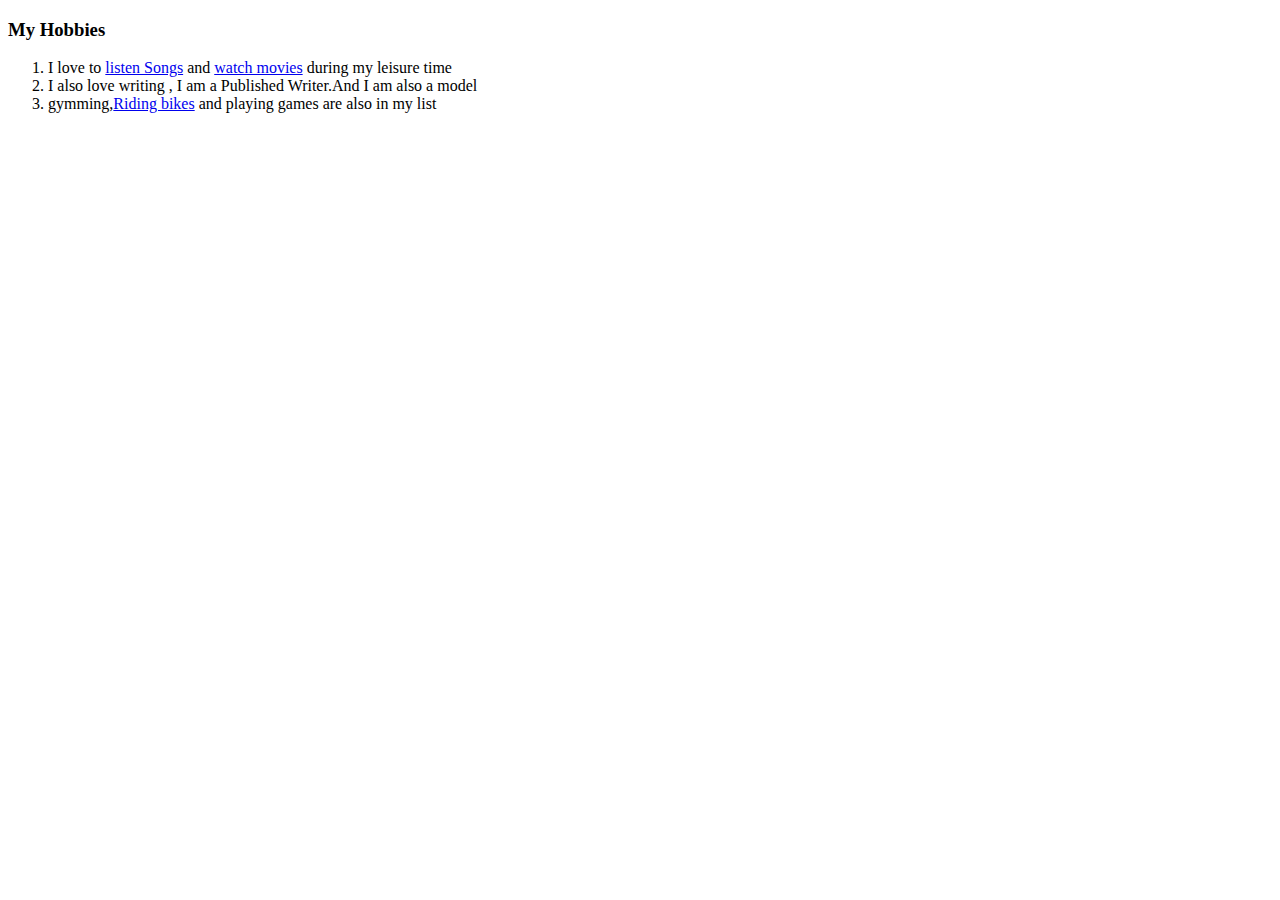
<file: hobbies.html>
<!DOCTYPE html>
<html lang="en" dir="ltr">
  <head>
    <meta charset="utf-8">
    <title>My Hobbies</title>
  </head>
  <body>
    <h3>My Hobbies</h3>
    <ol>
      <li>I love to <a href="http://www.saavn.com">listen Songs</a> and <a href="http://www.hindimovies.co.in">watch movies</a> during my leisure time</li>
      <li>I also love writing , I am a Published Writer.And I am also a model</li>
      <li>gymming,<a href="http://www.motorriders.com">Riding bikes</a> and playing games are also in my list</li>
    </ol>
  </body>
</html>
</file>
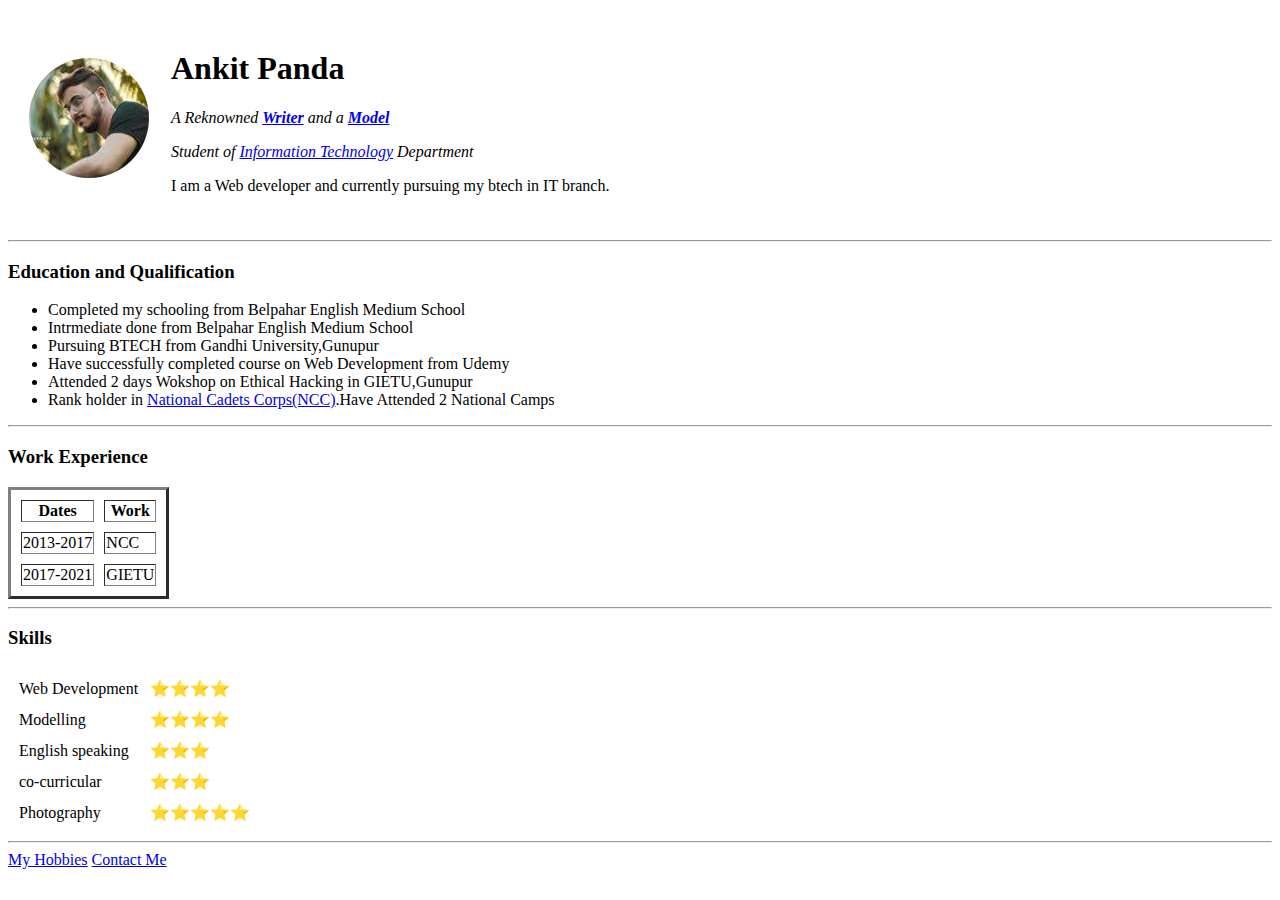
<file: index2.html>
<!DOCTYPE html>
<html lang="en" dir="ltr">

<head>
  <meta charset="utf-8">
  <title>Ankit's personal site</title>
</head>

<body>
  <table cellspacing="20">
    <tr>
      <td><img src="image/ANK.png" alt="ankit profile picture" /></td>
      <td>  <h1>Ankit Panda</h1>
        <p><em>A Reknowned <strong><a href="http://www.Writer.com">Writer</a></strong> and a <strong><a href="http://www.fashionmodels.co.in">Model</a></strong></em></p>
        <p><em>Student of <a href="http://www.informationtechnologyhub.com">Information Technology</a> Department</em></p>
        <p>I am a Web developer and currently pursuing my btech in IT branch.</p></td>
    </tr>
  </table>
  <hr>
  <h3>Education and Qualification</h3>
  <ul>
    <li>Completed my schooling from Belpahar English Medium School</li>
    <li>Intrmediate done from Belpahar English Medium School</li>
    <li>Pursuing BTECH from Gandhi University,Gunupur</li>
    <li>Have successfully completed course on Web Development from Udemy</li>
    <li>Attended 2 days Wokshop on Ethical Hacking in GIETU,Gunupur</li>
    <li>Rank holder in <a href="http://www.ncc.nic.in">National Cadets Corps(NCC)</a>.Have Attended 2 National Camps</li>
  </ul>
  <hr>
  <h3>Work Experience </h3>
  <table border="3" cellspacing="10">
    <thead>
      <tr>
        <th>Dates</th>
        <th>Work</th>
      </tr>
      </thead>
    <tbody>
      <tr>
        <td>2013-2017</td>
        <td>NCC</td>
      </tr>
      <tr>
        <td>2017-2021</td>
          <td>GIETU</td>
      </tr>
    </tbody>
    <tfoot>

    </tfoot>

  </table>
<hr>
  <h3>Skills</h3>

      <table cellspacing="10">
        <tr>
          <td>Web Development</td>
          <td>⭐⭐⭐⭐</td>
        </tr>
        <tr>
          <td>Modelling</td>
          <td>⭐⭐⭐⭐</td>
        </tr>
        <tr>
          <td>English speaking</td>
          <td>⭐⭐⭐</td>
        </tr>
        <tr>
          <td>co-curricular</td>
          <td>⭐⭐⭐</td>
        </tr>
        <tr>
          <td>Photography</td>
          <td>⭐⭐⭐⭐⭐</td>
        </tr>
</table>

  <hr>
  <a href="hobbies.html">My Hobbies</a>
  <a href="contact-me.html">Contact Me</a>
</body>

</html>
</file>
